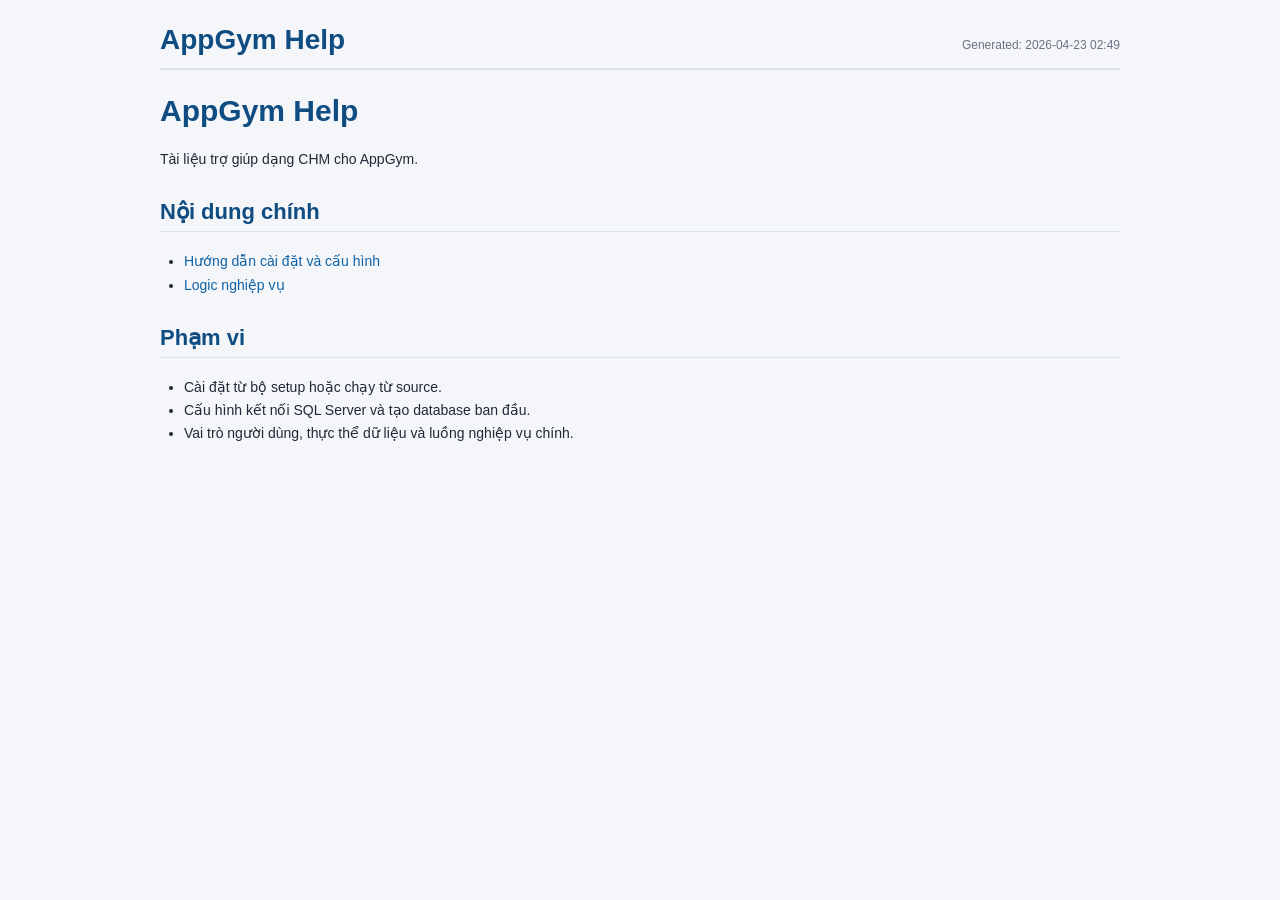
<file: help/chm/index.html>
<html>
<head>
  <meta http-equiv="Content-Type" content="text/html; charset=utf-8">
  <title>AppGym Help</title>
  <link rel="stylesheet" href="style.css">
</head>
<body>
  <div class="page">
    <div class="topbar">
      <div class="brand">AppGym Help</div>
      <div class="meta">Generated: 2026-04-23 02:49</div>
    </div>
    
<h1>AppGym Help</h1>
<p>Tài liệu trợ giúp dạng CHM cho AppGym.</p>

<h2>Nội dung chính</h2>
<ul>
  <li><a href="huong-dan-cai-dat.html">Hướng dẫn cài đặt và cấu hình</a></li>
  <li><a href="logic-nghiep-vu.html">Logic nghiệp vụ</a></li>
</ul>

<h2>Phạm vi</h2>
<ul>
  <li>Cài đặt từ bộ setup hoặc chạy từ source.</li>
  <li>Cấu hình kết nối SQL Server và tạo database ban đầu.</li>
  <li>Vai trò người dùng, thực thể dữ liệu và luồng nghiệp vụ chính.</li>
</ul>

  </div>
</body>
</html>
</file>
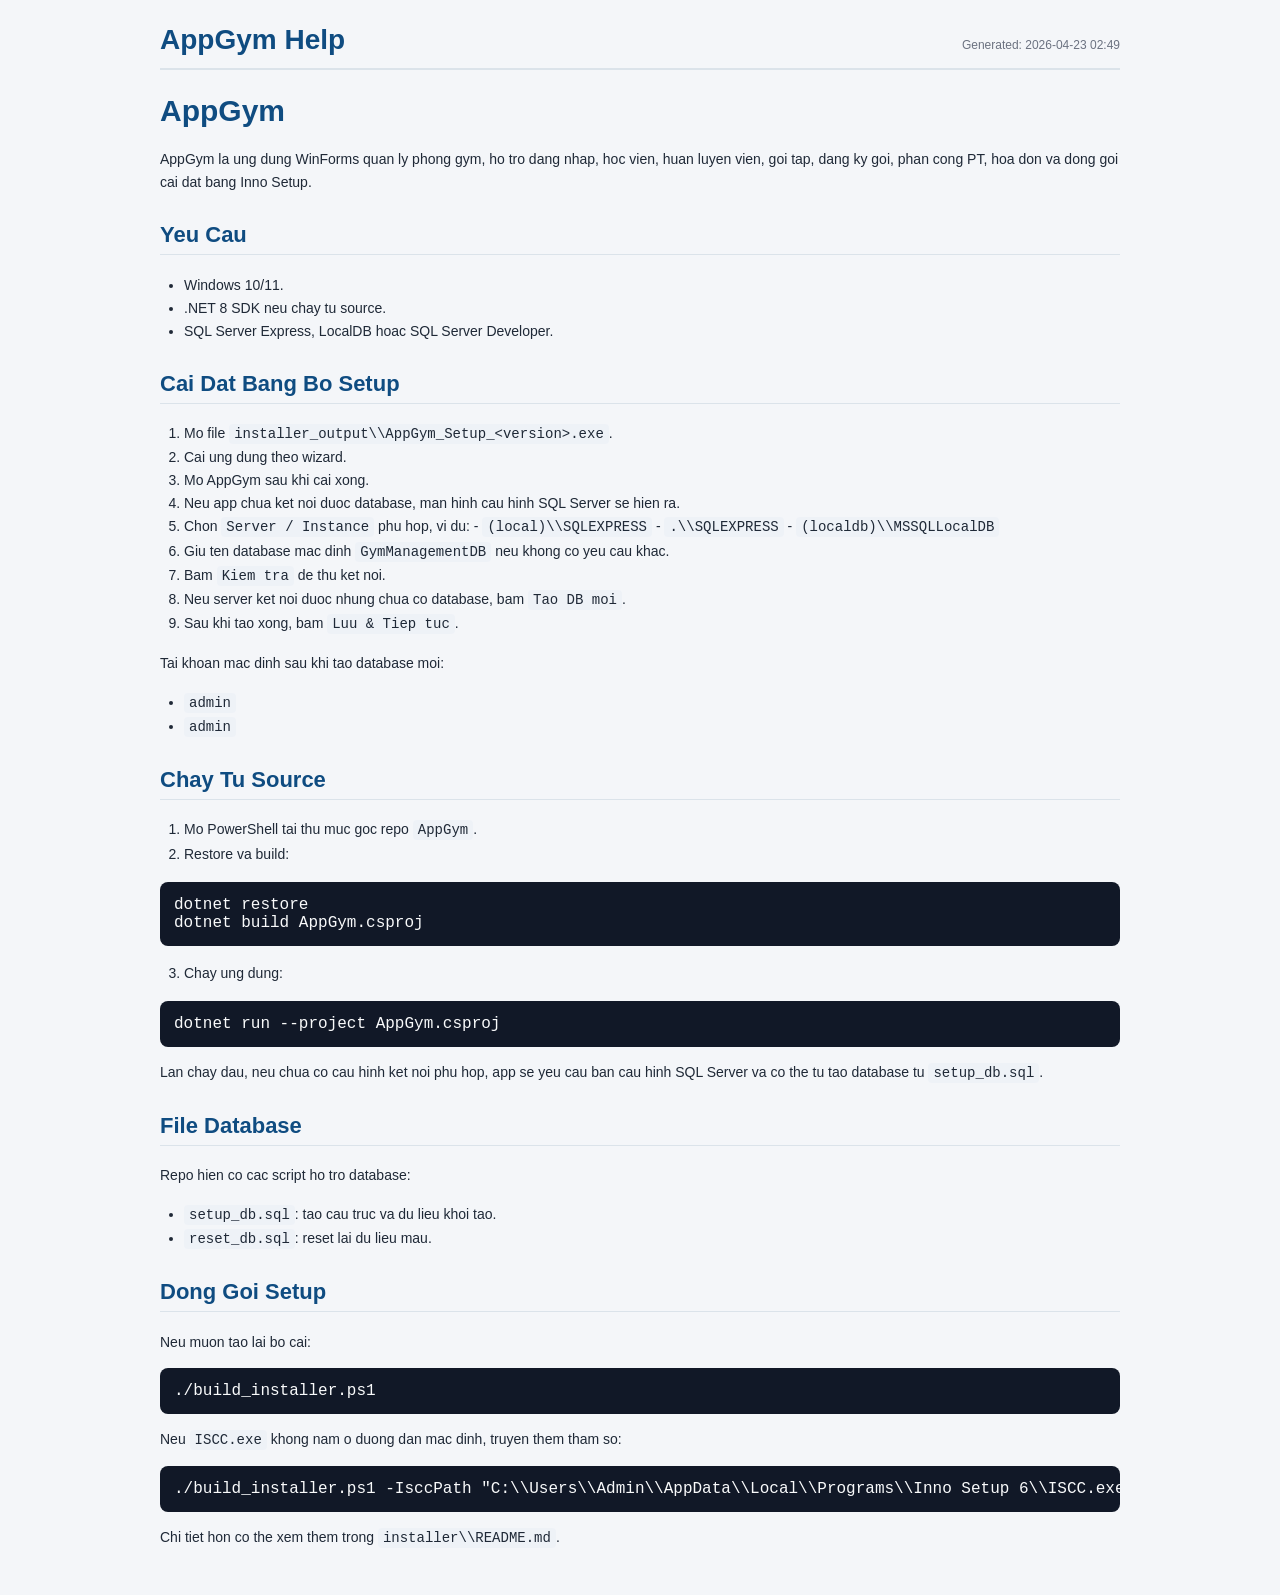
<file: help/chm/huong-dan-cai-dat.html>
<html>
<head>
  <meta http-equiv="Content-Type" content="text/html; charset=utf-8">
  <title>Hướng dẫn cài đặt</title>
  <link rel="stylesheet" href="style.css">
</head>
<body>
  <div class="page">
    <div class="topbar">
      <div class="brand">AppGym Help</div>
      <div class="meta">Generated: 2026-04-23 02:49</div>
    </div>
    <h1>AppGym</h1>
<p>AppGym la ung dung WinForms quan ly phong gym, ho tro dang nhap, hoc vien, huan luyen vien, goi tap, dang ky goi, phan cong PT, hoa don va dong goi cai dat bang Inno Setup.</p>
<h2>Yeu Cau</h2>
<ul>
<li>Windows 10/11.</li>
<li>.NET 8 SDK neu chay tu source.</li>
<li>SQL Server Express, LocalDB hoac SQL Server Developer.</li>
</ul>
<h2>Cai Dat Bang Bo Setup</h2>
<ol>
<li>Mo file <code>installer_output\\AppGym_Setup_&lt;version&gt;.exe</code>.</li>
<li>Cai ung dung theo wizard.</li>
<li>Mo AppGym sau khi cai xong.</li>
<li>Neu app chua ket noi duoc database, man hinh cau hinh SQL Server se hien ra.</li>
<li>Chon <code>Server / Instance</code> phu hop, vi du:
   - <code>(local)\\SQLEXPRESS</code>
   - <code>.\\SQLEXPRESS</code>
   - <code>(localdb)\\MSSQLLocalDB</code></li>
<li>Giu ten database mac dinh <code>GymManagementDB</code> neu khong co yeu cau khac.</li>
<li>Bam <code>Kiem tra</code> de thu ket noi.</li>
<li>Neu server ket noi duoc nhung chua co database, bam <code>Tao DB moi</code>.</li>
<li>Sau khi tao xong, bam <code>Luu &amp; Tiep tuc</code>.</li>
</ol>
<p>Tai khoan mac dinh sau khi tao database moi:</p>
<ul>
<li><code>admin</code></li>
<li><code>admin</code></li>
</ul>
<h2>Chay Tu Source</h2>
<ol>
<li>Mo PowerShell tai thu muc goc repo <code>AppGym</code>.</li>
<li>Restore va build:</li>
</ol>
<pre><code class="language-powershell">dotnet restore
dotnet build AppGym.csproj
</code></pre>
<ol start="3">
<li>Chay ung dung:</li>
</ol>
<pre><code class="language-powershell">dotnet run --project AppGym.csproj
</code></pre>
<p>Lan chay dau, neu chua co cau hinh ket noi phu hop, app se yeu cau ban cau hinh SQL Server va co the tu tao database tu <code>setup_db.sql</code>.</p>
<h2>File Database</h2>
<p>Repo hien co cac script ho tro database:</p>
<ul>
<li><code>setup_db.sql</code>: tao cau truc va du lieu khoi tao.</li>
<li><code>reset_db.sql</code>: reset lai du lieu mau.</li>
</ul>
<h2>Dong Goi Setup</h2>
<p>Neu muon tao lai bo cai:</p>
<pre><code class="language-powershell">./build_installer.ps1
</code></pre>
<p>Neu <code>ISCC.exe</code> khong nam o duong dan mac dinh, truyen them tham so:</p>
<pre><code class="language-powershell">./build_installer.ps1 -IsccPath &quot;C:\\Users\\Admin\\AppData\\Local\\Programs\\Inno Setup 6\\ISCC.exe&quot;
</code></pre>
<p>Chi tiet hon co the xem them trong <code>installer\\README.md</code>.</p>
  </div>
</body>
</html>
</file>
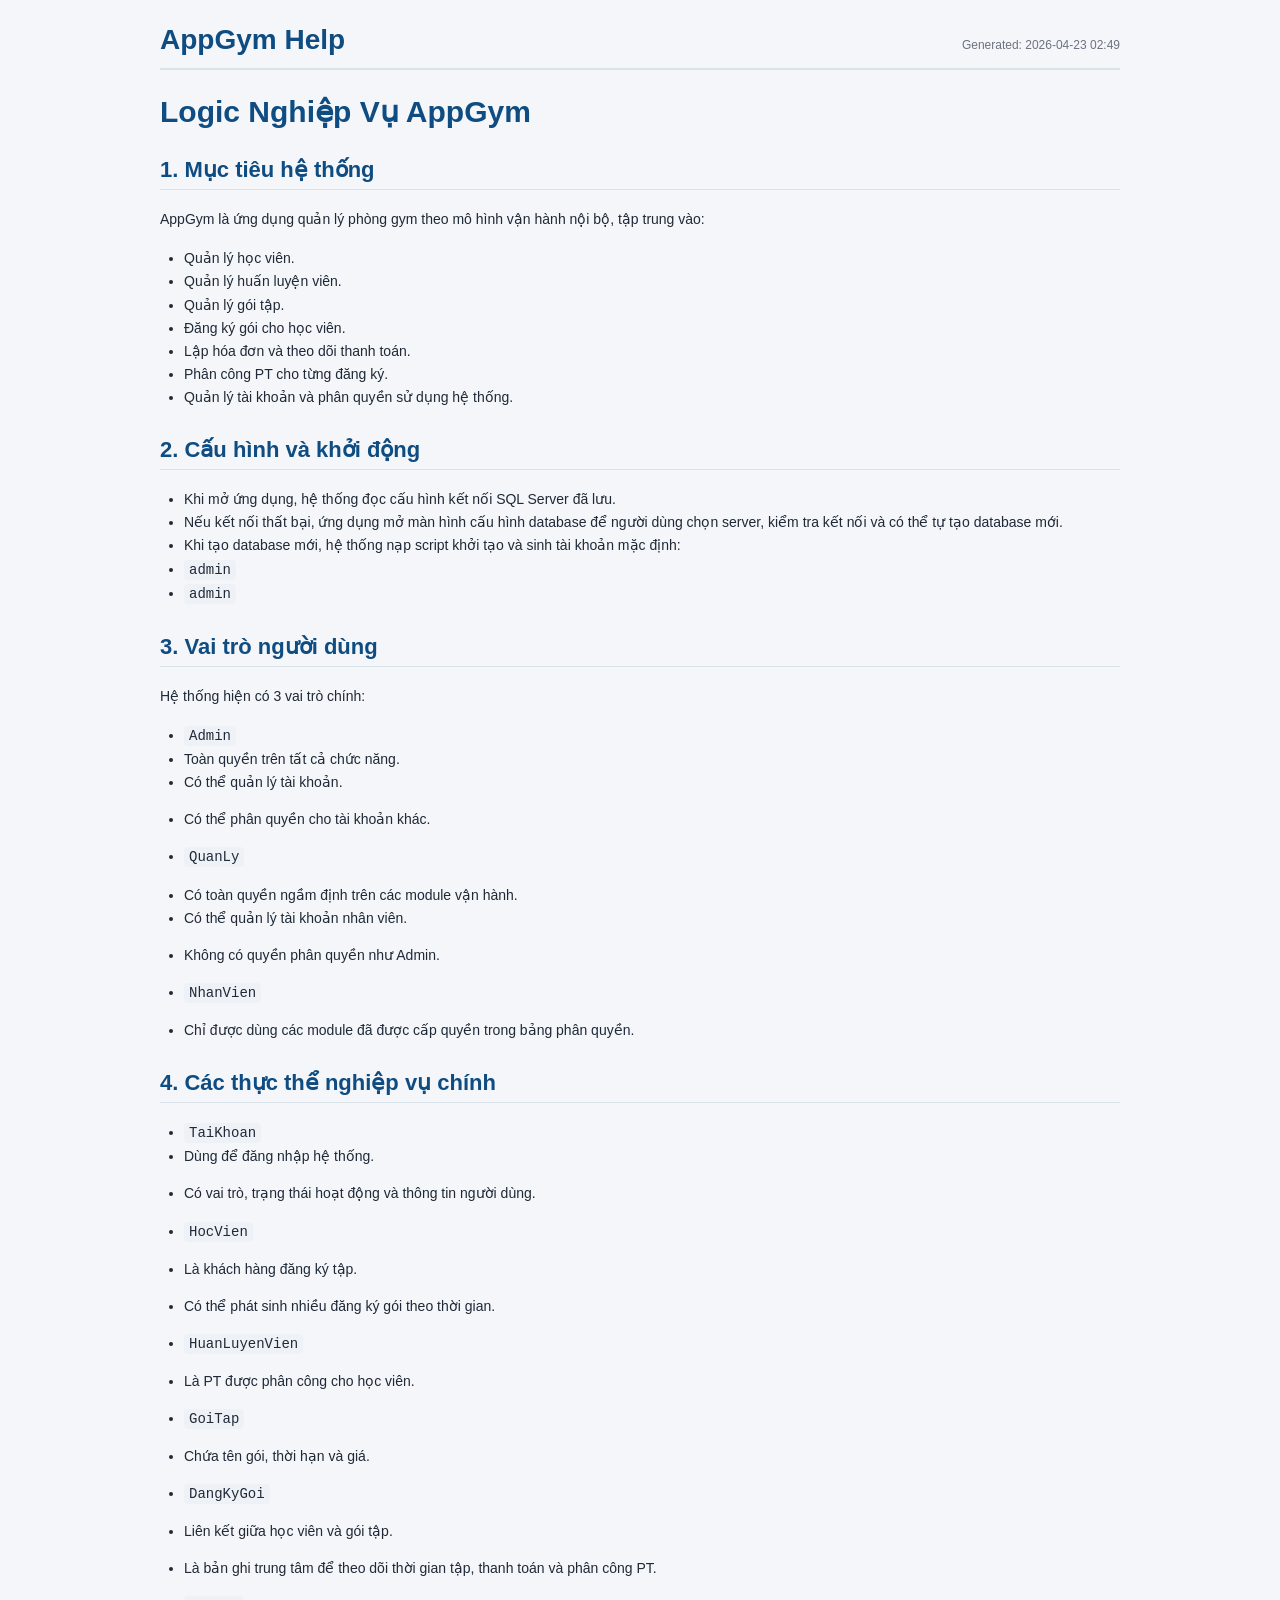
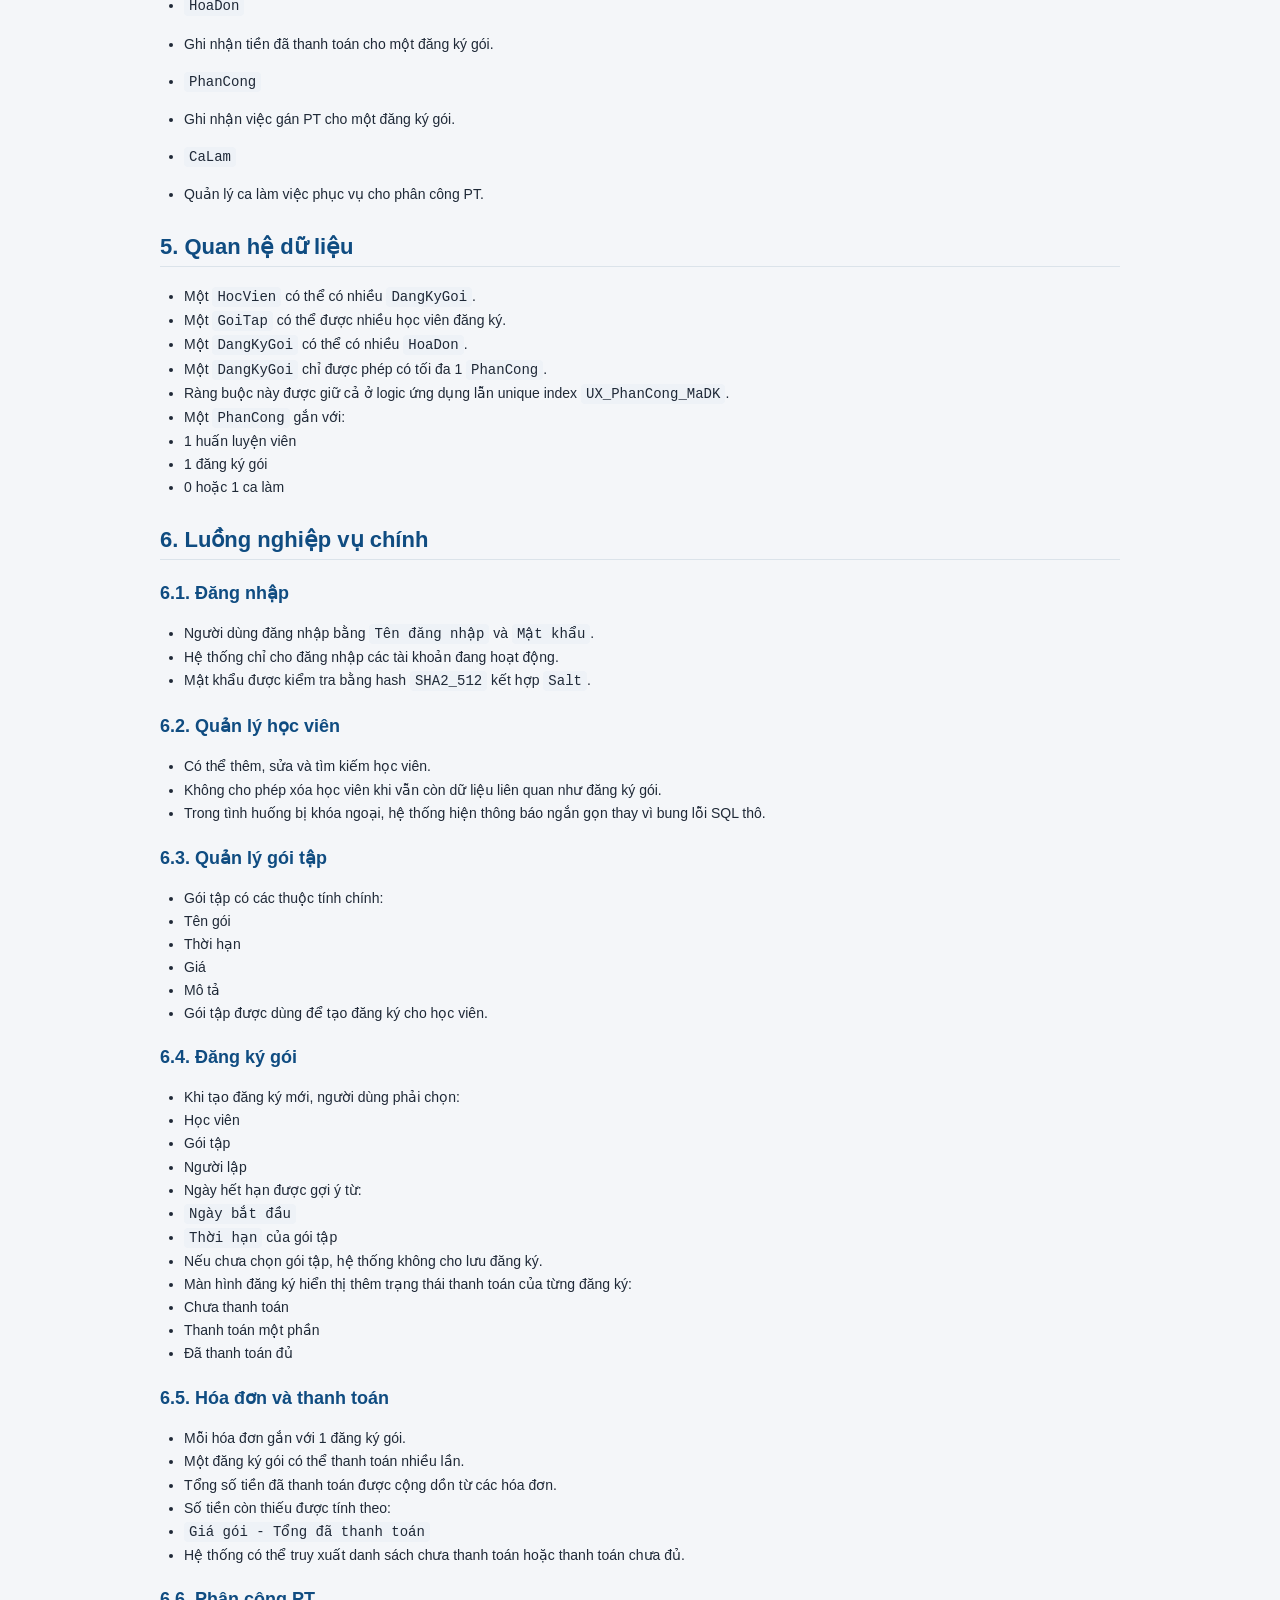
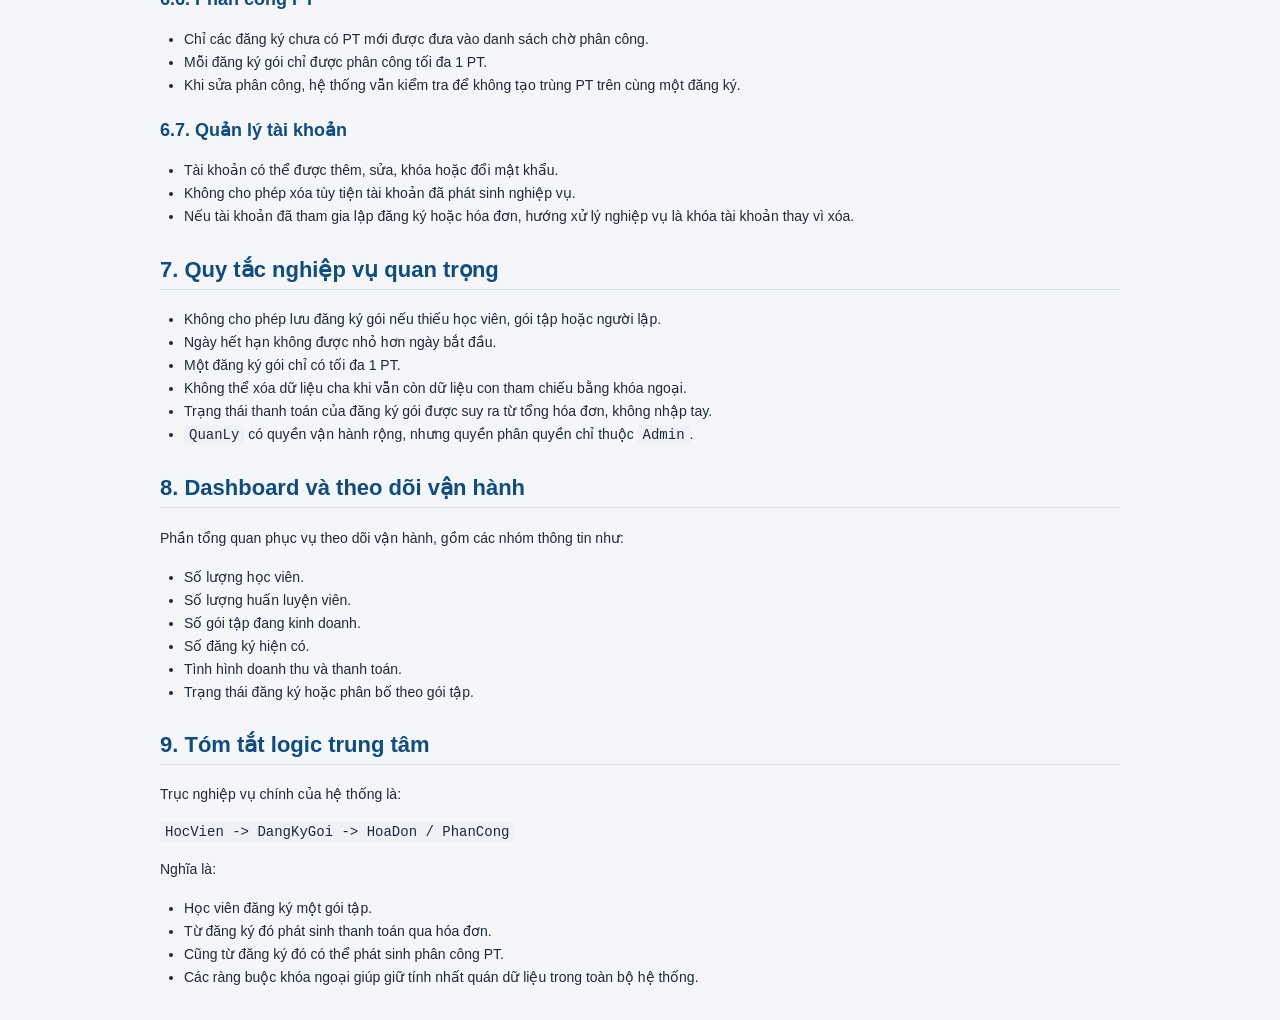
<file: help/chm/logic-nghiep-vu.html>
<html>
<head>
  <meta http-equiv="Content-Type" content="text/html; charset=utf-8">
  <title>Logic nghiệp vụ</title>
  <link rel="stylesheet" href="style.css">
</head>
<body>
  <div class="page">
    <div class="topbar">
      <div class="brand">AppGym Help</div>
      <div class="meta">Generated: 2026-04-23 02:49</div>
    </div>
    <h1>Logic Nghiệp Vụ AppGym</h1>
<h2>1. Mục tiêu hệ thống</h2>
<p>AppGym là ứng dụng quản lý phòng gym theo mô hình vận hành nội bộ, tập trung vào:</p>
<ul>
<li>Quản lý học viên.</li>
<li>Quản lý huấn luyện viên.</li>
<li>Quản lý gói tập.</li>
<li>Đăng ký gói cho học viên.</li>
<li>Lập hóa đơn và theo dõi thanh toán.</li>
<li>Phân công PT cho từng đăng ký.</li>
<li>Quản lý tài khoản và phân quyền sử dụng hệ thống.</li>
</ul>
<h2>2. Cấu hình và khởi động</h2>
<ul>
<li>Khi mở ứng dụng, hệ thống đọc cấu hình kết nối SQL Server đã lưu.</li>
<li>Nếu kết nối thất bại, ứng dụng mở màn hình cấu hình database để người dùng chọn server, kiểm tra kết nối và có thể tự tạo database mới.</li>
<li>Khi tạo database mới, hệ thống nạp script khởi tạo và sinh tài khoản mặc định:</li>
<li><code>admin</code></li>
<li><code>admin</code></li>
</ul>
<h2>3. Vai trò người dùng</h2>
<p>Hệ thống hiện có 3 vai trò chính:</p>
<ul>
<li><code>Admin</code></li>
<li>Toàn quyền trên tất cả chức năng.</li>
<li>Có thể quản lý tài khoản.</li>
<li>
<p>Có thể phân quyền cho tài khoản khác.</p>
</li>
<li>
<p><code>QuanLy</code></p>
</li>
<li>Có toàn quyền ngầm định trên các module vận hành.</li>
<li>Có thể quản lý tài khoản nhân viên.</li>
<li>
<p>Không có quyền phân quyền như Admin.</p>
</li>
<li>
<p><code>NhanVien</code></p>
</li>
<li>Chỉ được dùng các module đã được cấp quyền trong bảng phân quyền.</li>
</ul>
<h2>4. Các thực thể nghiệp vụ chính</h2>
<ul>
<li><code>TaiKhoan</code></li>
<li>Dùng để đăng nhập hệ thống.</li>
<li>
<p>Có vai trò, trạng thái hoạt động và thông tin người dùng.</p>
</li>
<li>
<p><code>HocVien</code></p>
</li>
<li>Là khách hàng đăng ký tập.</li>
<li>
<p>Có thể phát sinh nhiều đăng ký gói theo thời gian.</p>
</li>
<li>
<p><code>HuanLuyenVien</code></p>
</li>
<li>
<p>Là PT được phân công cho học viên.</p>
</li>
<li>
<p><code>GoiTap</code></p>
</li>
<li>
<p>Chứa tên gói, thời hạn và giá.</p>
</li>
<li>
<p><code>DangKyGoi</code></p>
</li>
<li>Liên kết giữa học viên và gói tập.</li>
<li>
<p>Là bản ghi trung tâm để theo dõi thời gian tập, thanh toán và phân công PT.</p>
</li>
<li>
<p><code>HoaDon</code></p>
</li>
<li>
<p>Ghi nhận tiền đã thanh toán cho một đăng ký gói.</p>
</li>
<li>
<p><code>PhanCong</code></p>
</li>
<li>
<p>Ghi nhận việc gán PT cho một đăng ký gói.</p>
</li>
<li>
<p><code>CaLam</code></p>
</li>
<li>Quản lý ca làm việc phục vụ cho phân công PT.</li>
</ul>
<h2>5. Quan hệ dữ liệu</h2>
<ul>
<li>Một <code>HocVien</code> có thể có nhiều <code>DangKyGoi</code>.</li>
<li>Một <code>GoiTap</code> có thể được nhiều học viên đăng ký.</li>
<li>Một <code>DangKyGoi</code> có thể có nhiều <code>HoaDon</code>.</li>
<li>Một <code>DangKyGoi</code> chỉ được phép có tối đa 1 <code>PhanCong</code>.</li>
<li>Ràng buộc này được giữ cả ở logic ứng dụng lẫn unique index <code>UX_PhanCong_MaDK</code>.</li>
<li>Một <code>PhanCong</code> gắn với:</li>
<li>1 huấn luyện viên</li>
<li>1 đăng ký gói</li>
<li>0 hoặc 1 ca làm</li>
</ul>
<h2>6. Luồng nghiệp vụ chính</h2>
<h3>6.1. Đăng nhập</h3>
<ul>
<li>Người dùng đăng nhập bằng <code>Tên đăng nhập</code> và <code>Mật khẩu</code>.</li>
<li>Hệ thống chỉ cho đăng nhập các tài khoản đang hoạt động.</li>
<li>Mật khẩu được kiểm tra bằng hash <code>SHA2_512</code> kết hợp <code>Salt</code>.</li>
</ul>
<h3>6.2. Quản lý học viên</h3>
<ul>
<li>Có thể thêm, sửa và tìm kiếm học viên.</li>
<li>Không cho phép xóa học viên khi vẫn còn dữ liệu liên quan như đăng ký gói.</li>
<li>Trong tình huống bị khóa ngoại, hệ thống hiện thông báo ngắn gọn thay vì bung lỗi SQL thô.</li>
</ul>
<h3>6.3. Quản lý gói tập</h3>
<ul>
<li>Gói tập có các thuộc tính chính:</li>
<li>Tên gói</li>
<li>Thời hạn</li>
<li>Giá</li>
<li>Mô tả</li>
<li>Gói tập được dùng để tạo đăng ký cho học viên.</li>
</ul>
<h3>6.4. Đăng ký gói</h3>
<ul>
<li>Khi tạo đăng ký mới, người dùng phải chọn:</li>
<li>Học viên</li>
<li>Gói tập</li>
<li>Người lập</li>
<li>Ngày hết hạn được gợi ý từ:</li>
<li><code>Ngày bắt đầu</code></li>
<li><code>Thời hạn</code> của gói tập</li>
<li>Nếu chưa chọn gói tập, hệ thống không cho lưu đăng ký.</li>
<li>Màn hình đăng ký hiển thị thêm trạng thái thanh toán của từng đăng ký:</li>
<li>Chưa thanh toán</li>
<li>Thanh toán một phần</li>
<li>Đã thanh toán đủ</li>
</ul>
<h3>6.5. Hóa đơn và thanh toán</h3>
<ul>
<li>Mỗi hóa đơn gắn với 1 đăng ký gói.</li>
<li>Một đăng ký gói có thể thanh toán nhiều lần.</li>
<li>Tổng số tiền đã thanh toán được cộng dồn từ các hóa đơn.</li>
<li>Số tiền còn thiếu được tính theo:</li>
<li><code>Giá gói - Tổng đã thanh toán</code></li>
<li>Hệ thống có thể truy xuất danh sách chưa thanh toán hoặc thanh toán chưa đủ.</li>
</ul>
<h3>6.6. Phân công PT</h3>
<ul>
<li>Chỉ các đăng ký chưa có PT mới được đưa vào danh sách chờ phân công.</li>
<li>Mỗi đăng ký gói chỉ được phân công tối đa 1 PT.</li>
<li>Khi sửa phân công, hệ thống vẫn kiểm tra để không tạo trùng PT trên cùng một đăng ký.</li>
</ul>
<h3>6.7. Quản lý tài khoản</h3>
<ul>
<li>Tài khoản có thể được thêm, sửa, khóa hoặc đổi mật khẩu.</li>
<li>Không cho phép xóa tùy tiện tài khoản đã phát sinh nghiệp vụ.</li>
<li>Nếu tài khoản đã tham gia lập đăng ký hoặc hóa đơn, hướng xử lý nghiệp vụ là khóa tài khoản thay vì xóa.</li>
</ul>
<h2>7. Quy tắc nghiệp vụ quan trọng</h2>
<ul>
<li>Không cho phép lưu đăng ký gói nếu thiếu học viên, gói tập hoặc người lập.</li>
<li>Ngày hết hạn không được nhỏ hơn ngày bắt đầu.</li>
<li>Một đăng ký gói chỉ có tối đa 1 PT.</li>
<li>Không thể xóa dữ liệu cha khi vẫn còn dữ liệu con tham chiếu bằng khóa ngoại.</li>
<li>Trạng thái thanh toán của đăng ký gói được suy ra từ tổng hóa đơn, không nhập tay.</li>
<li><code>QuanLy</code> có quyền vận hành rộng, nhưng quyền phân quyền chỉ thuộc <code>Admin</code>.</li>
</ul>
<h2>8. Dashboard và theo dõi vận hành</h2>
<p>Phần tổng quan phục vụ theo dõi vận hành, gồm các nhóm thông tin như:</p>
<ul>
<li>Số lượng học viên.</li>
<li>Số lượng huấn luyện viên.</li>
<li>Số gói tập đang kinh doanh.</li>
<li>Số đăng ký hiện có.</li>
<li>Tình hình doanh thu và thanh toán.</li>
<li>Trạng thái đăng ký hoặc phân bố theo gói tập.</li>
</ul>
<h2>9. Tóm tắt logic trung tâm</h2>
<p>Trục nghiệp vụ chính của hệ thống là:</p>
<p><code>HocVien -&gt; DangKyGoi -&gt; HoaDon / PhanCong</code></p>
<p>Nghĩa là:</p>
<ul>
<li>Học viên đăng ký một gói tập.</li>
<li>Từ đăng ký đó phát sinh thanh toán qua hóa đơn.</li>
<li>Cũng từ đăng ký đó có thể phát sinh phân công PT.</li>
<li>Các ràng buộc khóa ngoại giúp giữ tính nhất quán dữ liệu trong toàn bộ hệ thống.</li>
</ul>
  </div>
</body>
</html>
</file>
<file: help/chm/style.css>
body {
  margin: 0;
  font-family: Segoe UI, Arial, sans-serif;
  background: #f4f6f9;
  color: #1f2937;
}

.page {
  max-width: 960px;
  margin: 0 auto;
  padding: 24px 28px 40px;
}

.topbar {
  display: flex;
  justify-content: space-between;
  align-items: baseline;
  gap: 12px;
  border-bottom: 2px solid #dbe3ea;
  padding-bottom: 12px;
  margin-bottom: 24px;
}

.brand {
  font-size: 28px;
  font-weight: 700;
  color: #0f4c81;
}

.meta {
  font-size: 12px;
  color: #6b7280;
}

h1, h2, h3, h4 {
  color: #0f4c81;
}

h1 {
  margin-top: 0;
  font-size: 30px;
}

h2 {
  margin-top: 28px;
  padding-bottom: 6px;
  border-bottom: 1px solid #dbe3ea;
  font-size: 22px;
}

h3 {
  margin-top: 22px;
  font-size: 18px;
}

p, li {
  line-height: 1.65;
  font-size: 14px;
}

ul, ol {
  padding-left: 24px;
}

code {
  background: #eef2f7;
  padding: 2px 5px;
  border-radius: 4px;
  font-family: Consolas, monospace;
}

pre {
  background: #111827;
  color: #f9fafb;
  padding: 14px;
  border-radius: 8px;
  overflow-x: auto;
}

pre code {
  background: transparent;
  padding: 0;
  color: inherit;
}

a {
  color: #0f62a5;
  text-decoration: none;
}

a:hover {
  text-decoration: underline;
}
</file>
